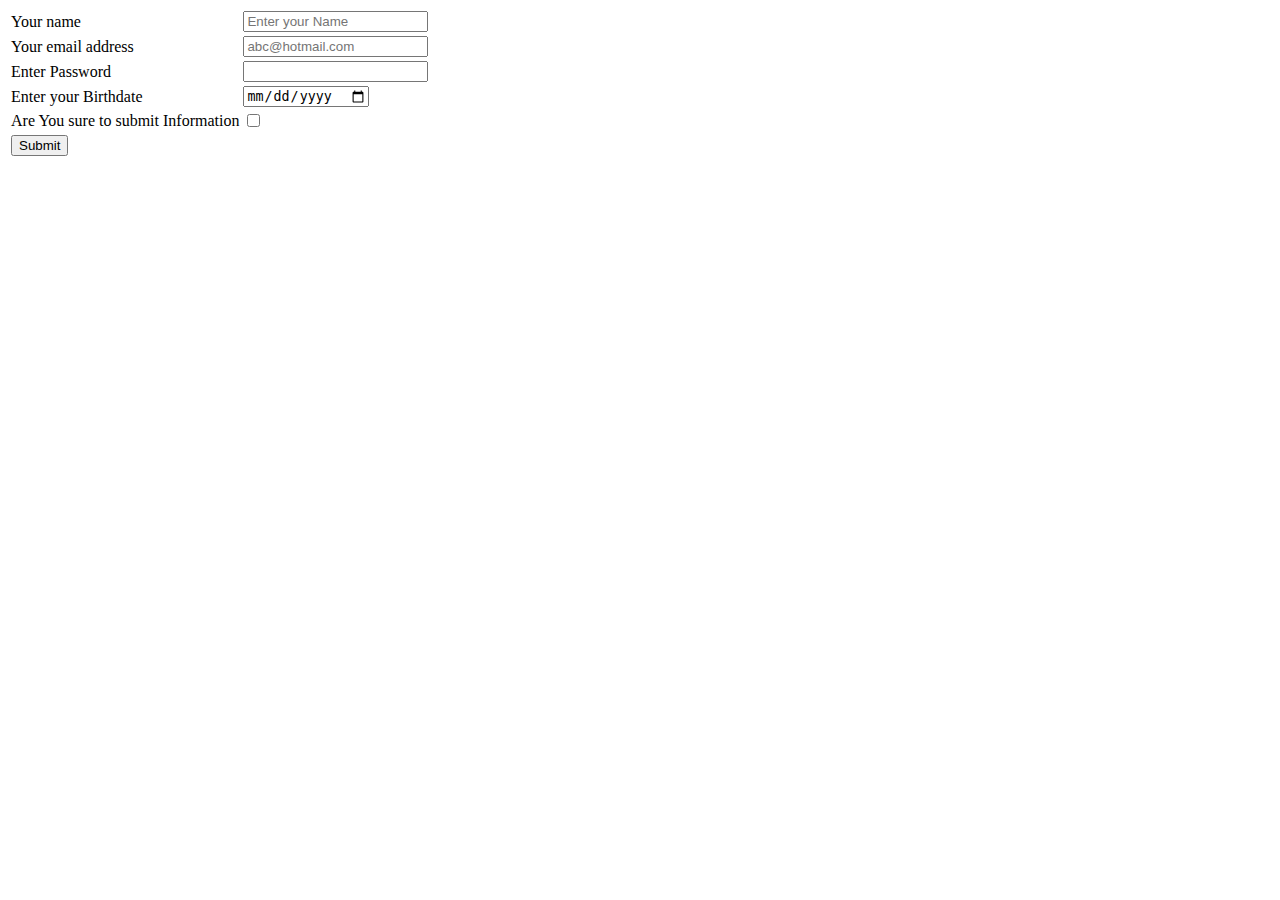
<file: trueprofile/contactform.html>
<!DOCTYPE html>
<html lang="en">

<head>
    <meta charset="UTF-8">
    <meta http-equiv="X-UA-Compatible" content="IE=edge">
    <meta name="viewport" content="width=device-width, initial-scale=1.0">
    <title>Contact form</title>
</head>

<body>
    <table>
        <tr>
            <td><label>Your name</label</td>
       <td><input type="text" placeholder="Enter your Name"><br></td> 
       </tr>
       <tr>
          <td><label>Your email address</label></td>
            <td><input type="email" placeholder="abc@hotmail.com"><br></td>
        </tr>
        <tr>
            <td><label>Enter Password</label></td>
            <td><input type="password"><br></td>
        </tr>
        <tr>
            <td><label>Enter your Birthdate</label></td>
            <td><input type="date"><br></td>
        </tr>
        <tr>
            <td><label>Are You sure to submit Information</label></td>

            <td><input type="checkbox"><br></td>
        </tr>
        <tr>
            <td><input type="button" value="Submit"></td>
        </tr>

    </table>
</body>

</html>
</file>
